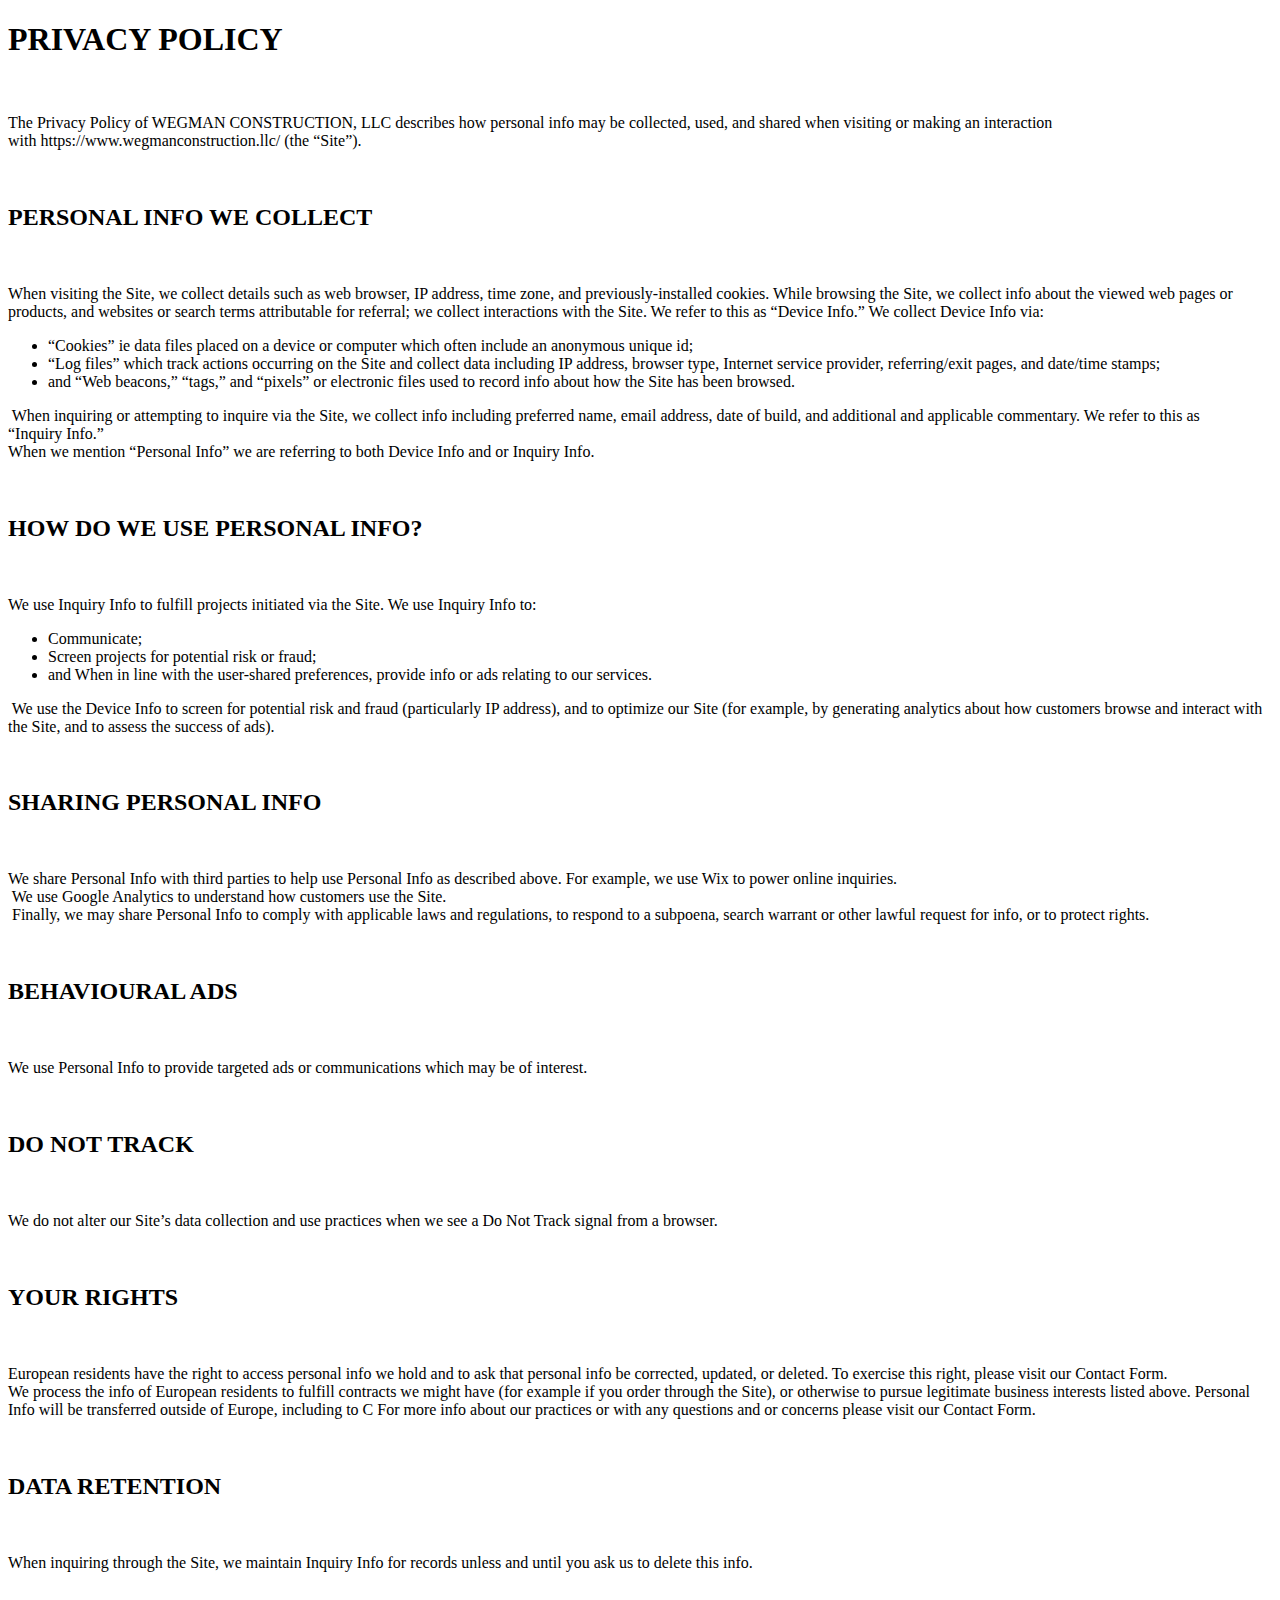
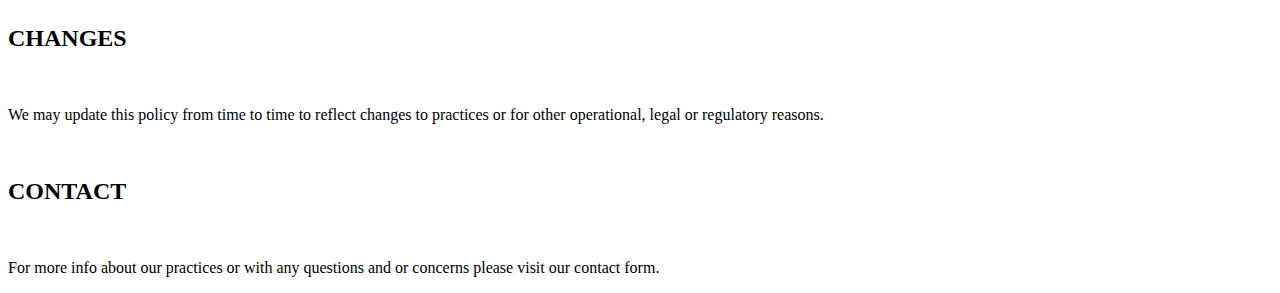
<file: privacy-policy.html>
<!doctype html>
<html>

<head>

<meta charset="utf-8">
</head>
<body>
<title>Privacy Policy</title>

<meta name="viewport" content="width=device-width, initial-scale=1.0">
<div><h1>PRIVACY POLICY</h1>
<br>
<p>The Privacy Policy of WEGMAN CONSTRUCTION, LLC describes how personal info may be collected, used, and shared when visiting or making an interaction with https://www.wegmanconstruction.llc/ (the “Site”).</p>
<br>
<h2>PERSONAL INFO WE COLLECT</h2>
<br>
<p>When visiting the Site, we collect details such as web browser, IP address, time zone, and previously-installed cookies. While browsing the Site, we collect info about the viewed web pages or products, and websites or search terms attributable for referral; we collect interactions with the Site. We refer to this as “Device Info.” We collect Device Info via: <ul><li>“Cookies” ie data files placed on a device or computer which often include an anonymous unique id;</li>
<li>“Log files” which track actions occurring on the Site and collect data including IP address, browser type, Internet service provider, referring/exit pages, and date/time stamps;</li>
<li>and “Web beacons,” “tags,” and “pixels” or electronic files used to record info about how the Site has been browsed.</li></ul> When inquiring or attempting to inquire via the Site, we collect info including preferred name, email address, date of build, and additional and applicable commentary. We refer to this as “Inquiry Info.” <br>
When we mention “Personal Info” we are referring to both Device Info and or Inquiry Info.</p>
<br>
<h2>HOW DO WE USE PERSONAL INFO?</h2>
<br>
<p>We use Inquiry Info to fulfill projects initiated via the Site. We use Inquiry Info to:
<ul><li>Communicate;</li>
<li>Screen projects for potential risk or fraud;</li>
<li>and When in line with the user-shared preferences, provide info or ads relating to our services.</li></ul> We use the Device Info to screen for potential risk and fraud (particularly IP address), and to optimize our Site (for example, by generating analytics about how customers browse and interact with the Site, and to assess the success of ads).</p>
<br>
<h2>SHARING PERSONAL INFO</h2>
<br>
<p>We share Personal Info with third parties to help use Personal Info as described above. For example, we use Wix to power online inquiries. <br> We use Google Analytics to understand how customers use the Site. <br> Finally, we may share Personal Info to comply with applicable laws and regulations, to respond to a subpoena, search warrant or other lawful request for info, or to protect rights.</p>
<br>
<h2>BEHAVIOURAL ADS</h2>
<br>
<p>We use Personal Info to provide targeted ads or communications which may be of interest.</p>
<br>
<h2>DO NOT TRACK</h2>
<br>
<p>We do not alter our Site’s data collection and use practices when we see a Do Not Track signal from a browser.</p>
<br>
<h2>YOUR RIGHTS</h2>
<br>
<p>European residents have the right to access personal info we hold and to ask that personal info be corrected, updated, or deleted. To exercise this right, please visit our Contact Form.
<br>
We process the info of European residents to fulfill contracts we might have (for example if you order through the Site), or otherwise to pursue legitimate business interests listed above. Personal Info will be transferred outside of Europe, including to C For more info about our practices or with any questions and or concerns please visit our Contact Form.</p>
<br>
<h2>DATA RETENTION</h2>
<br>
<p>When inquiring through the Site, we maintain Inquiry Info for records unless and until you ask us to delete this info.</p>
<br>
<h2>CHANGES</h2>
<br>
<p>We may update this policy from time to time to reflect changes to practices or for other operational, legal or regulatory reasons.</p>
<br>
<h2>CONTACT</h2>
<br>
<p>For more info about our practices or with any questions and or concerns please visit our contact form.</p>
</div>
</body>
</html>
</file>
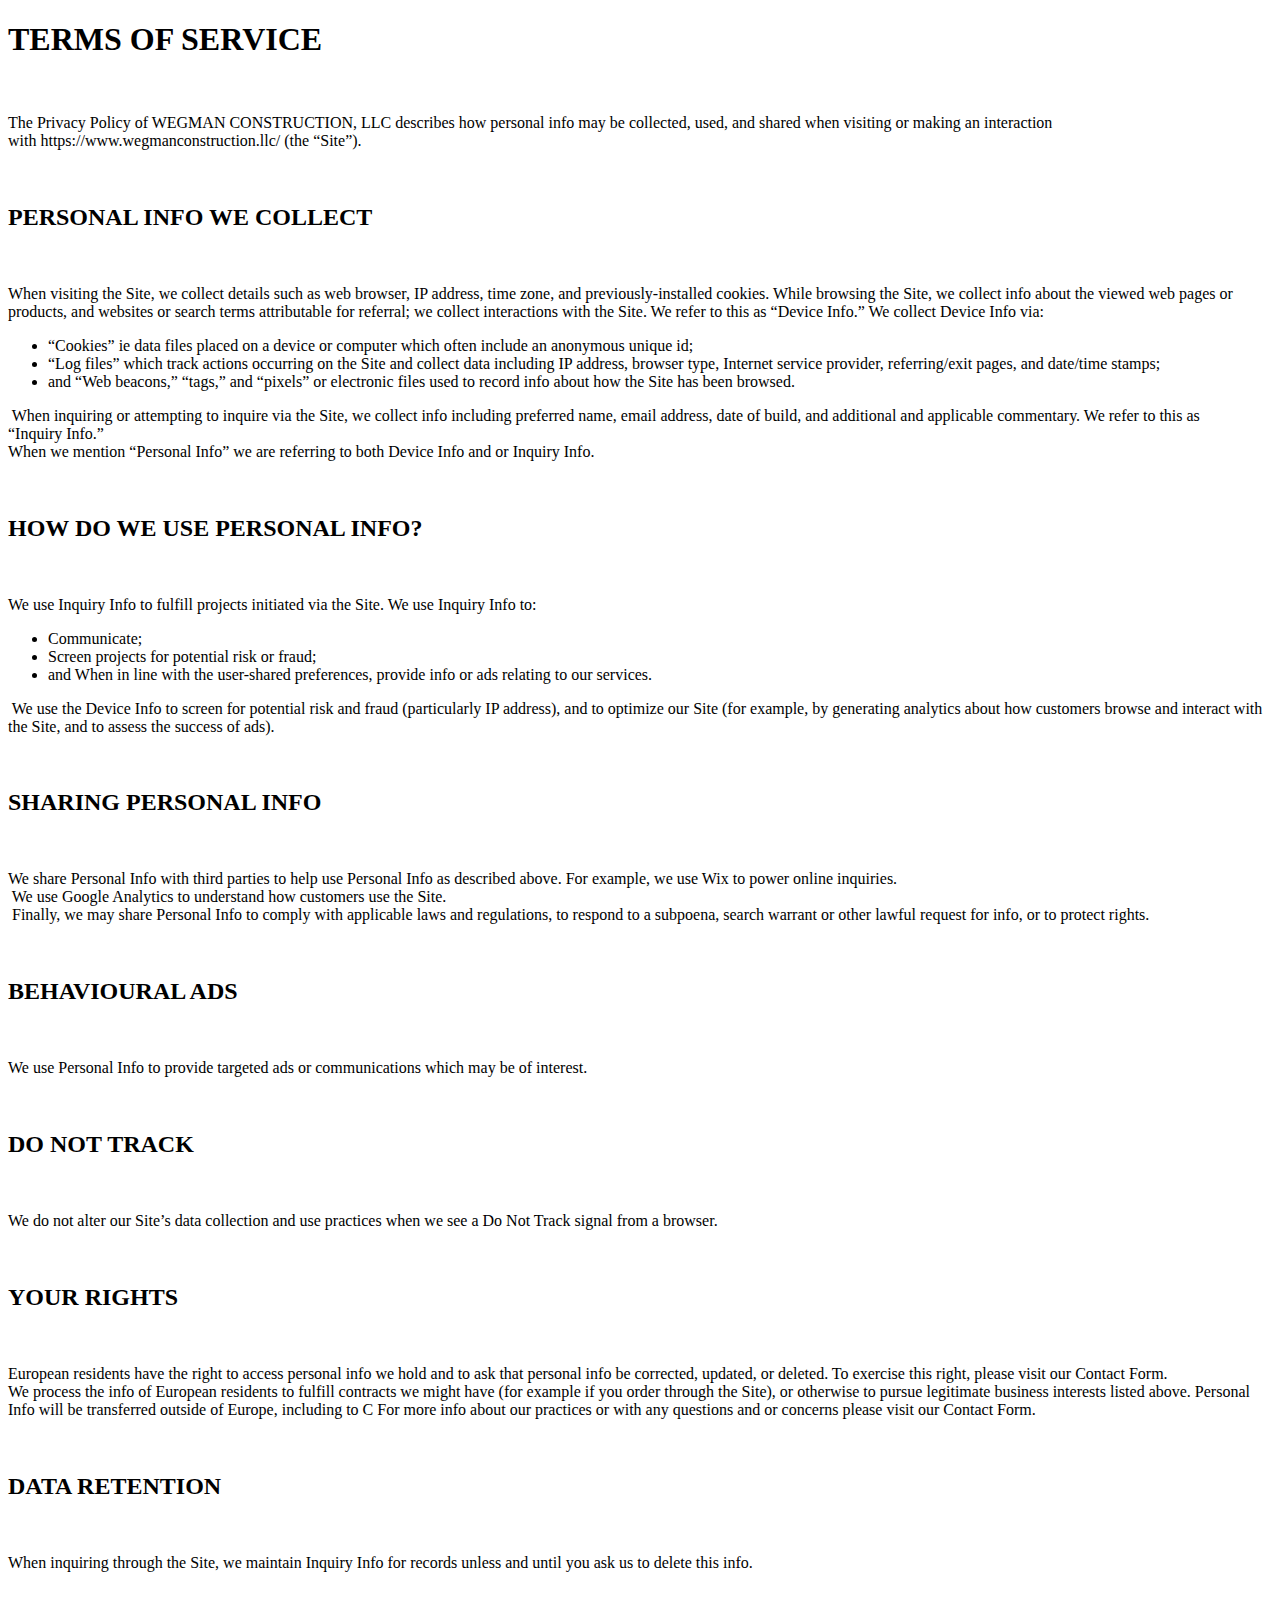
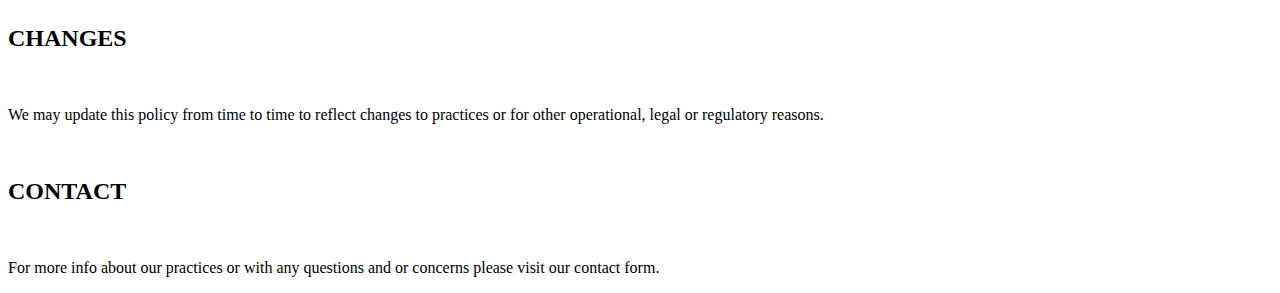
<file: tos.html>
<!doctype html>
<html>

<head>

<meta charset="utf-8">
</head>
<body>
<title>Service Terms</title>

<meta name="viewport" content="width=device-width, initial-scale=1.0">
<div><h1>TERMS OF SERVICE</h1>
<br>
<p>The Privacy Policy of WEGMAN CONSTRUCTION, LLC describes how personal info may be collected, used, and shared when visiting or making an interaction with https://www.wegmanconstruction.llc/ (the “Site”).</p>
<br>
<h2>PERSONAL INFO WE COLLECT</h2>
<br>
<p>When visiting the Site, we collect details such as web browser, IP address, time zone, and previously-installed cookies. While browsing the Site, we collect info about the viewed web pages or products, and websites or search terms attributable for referral; we collect interactions with the Site. We refer to this as “Device Info.” We collect Device Info via: <ul><li>“Cookies” ie data files placed on a device or computer which often include an anonymous unique id;</li>
<li>“Log files” which track actions occurring on the Site and collect data including IP address, browser type, Internet service provider, referring/exit pages, and date/time stamps;</li>
<li>and “Web beacons,” “tags,” and “pixels” or electronic files used to record info about how the Site has been browsed.</li></ul> When inquiring or attempting to inquire via the Site, we collect info including preferred name, email address, date of build, and additional and applicable commentary. We refer to this as “Inquiry Info.” <br>
When we mention “Personal Info” we are referring to both Device Info and or Inquiry Info.</p>
<br>
<h2>HOW DO WE USE PERSONAL INFO?</h2>
<br>
<p>We use Inquiry Info to fulfill projects initiated via the Site. We use Inquiry Info to:
<ul><li>Communicate;</li>
<li>Screen projects for potential risk or fraud;</li>
<li>and When in line with the user-shared preferences, provide info or ads relating to our services.</li></ul> We use the Device Info to screen for potential risk and fraud (particularly IP address), and to optimize our Site (for example, by generating analytics about how customers browse and interact with the Site, and to assess the success of ads).</p>
<br>
<h2>SHARING PERSONAL INFO</h2>
<br>
<p>We share Personal Info with third parties to help use Personal Info as described above. For example, we use Wix to power online inquiries. <br> We use Google Analytics to understand how customers use the Site. <br> Finally, we may share Personal Info to comply with applicable laws and regulations, to respond to a subpoena, search warrant or other lawful request for info, or to protect rights.</p>
<br>
<h2>BEHAVIOURAL ADS</h2>
<br>
<p>We use Personal Info to provide targeted ads or communications which may be of interest.</p>
<br>
<h2>DO NOT TRACK</h2>
<br>
<p>We do not alter our Site’s data collection and use practices when we see a Do Not Track signal from a browser.</p>
<br>
<h2>YOUR RIGHTS</h2>
<br>
<p>European residents have the right to access personal info we hold and to ask that personal info be corrected, updated, or deleted. To exercise this right, please visit our Contact Form.
<br>
We process the info of European residents to fulfill contracts we might have (for example if you order through the Site), or otherwise to pursue legitimate business interests listed above. Personal Info will be transferred outside of Europe, including to C For more info about our practices or with any questions and or concerns please visit our Contact Form.</p>
<br>
<h2>DATA RETENTION</h2>
<br>
<p>When inquiring through the Site, we maintain Inquiry Info for records unless and until you ask us to delete this info.</p>
<br>
<h2>CHANGES</h2>
<br>
<p>We may update this policy from time to time to reflect changes to practices or for other operational, legal or regulatory reasons.</p>
<br>
<h2>CONTACT</h2>
<br>
<p>For more info about our practices or with any questions and or concerns please visit our contact form.</p>
</div>
</body>
</html>
</file>
